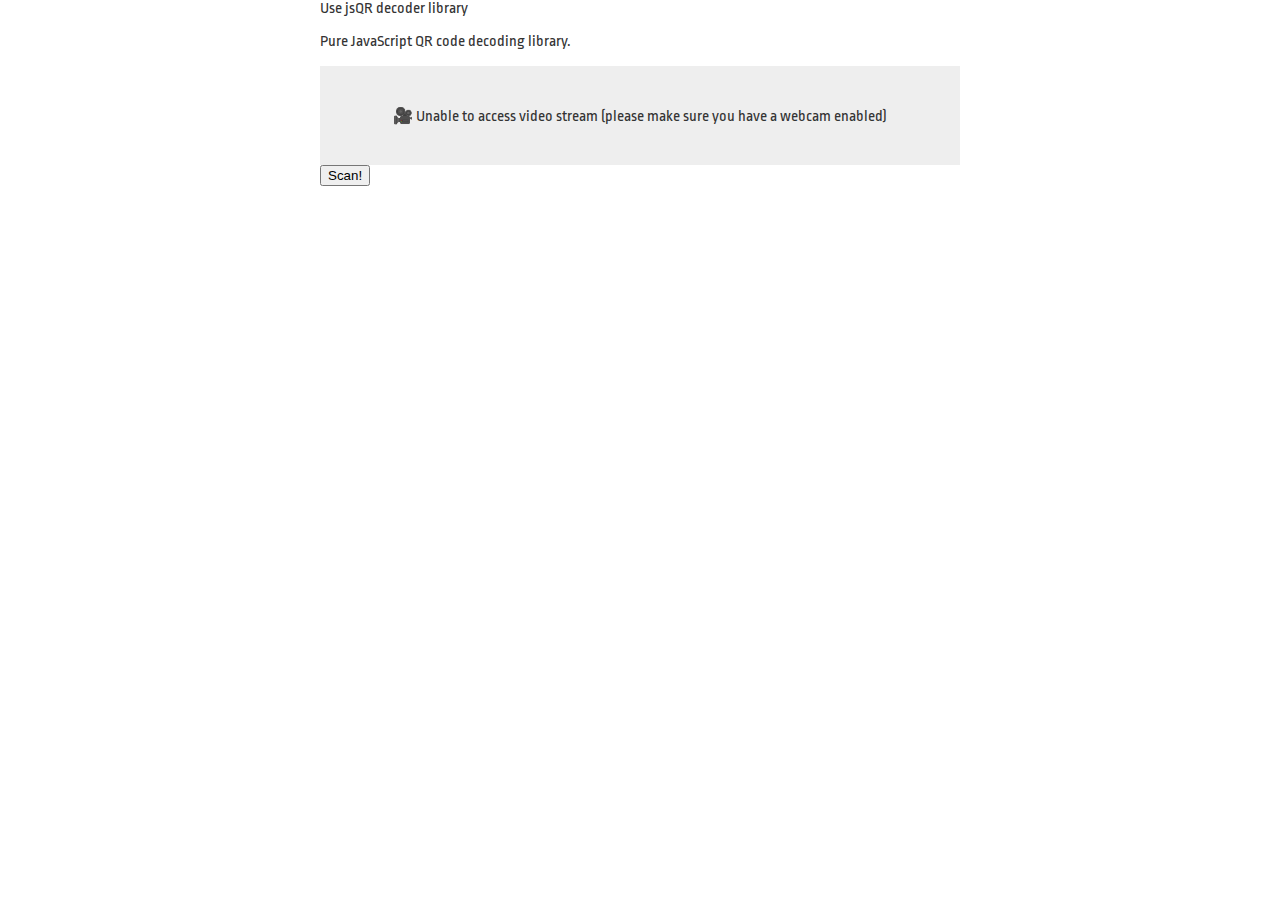
<file: index.html>
<html>
<head>
  <meta charset="utf-8">
  <meta name="viewport" content="width=device-width,initial-scale=1">
  <title>jsQR Demo</title>
  <script src="./jsQR.js"></script>
  <link href="https://fonts.googleapis.com/css?family=Ropa+Sans" rel="stylesheet">
<link href="style.css" rel="stylesheet">
</head>
<body>
  <p>Use jsQR decoder library</p>
  <p>Pure JavaScript QR code decoding library.</p>
  <div id="loadingMessage">🎥 Unable to access video stream (please make sure you have a webcam enabled)</div>
  <div><input type="button" value="Scan!" id="Btn"></div>
  <div id="output" hidden>
    <canvas id="canvas" hidden></canvas>
    <div id="outputMessage">No QR code detected.</div>
    <div hidden><b>Data:</b> <span id="outputData"></span></div>
  </div>
  <div id="video2"></div>
  <script>
    var video = document.createElement("video");
    var canvasElement = document.getElementById("canvas");
    var canvas = canvasElement.getContext("2d");
    var loadingMessage = document.getElementById("loadingMessage");
    var outputContainer = document.getElementById("output");
    var outputMessage = document.getElementById("outputMessage");
    var outputData = document.getElementById("outputData");

//    document.getElementById("video2").appendChild(video);
    let strm;
    function drawLine(begin, end, color) {
      canvas.beginPath();
      canvas.moveTo(begin.x, begin.y);
      canvas.lineTo(end.x, end.y);
      canvas.lineWidth = 4;
      canvas.strokeStyle = color;
      canvas.stroke();
    }
let videoStart = () =>  {
  // Use facingMode: environment to attemt to get the front camera on phones
  strm = navigator.mediaDevices.getUserMedia({ video: { facingMode: "environment" } }).then(function(stream) {
    strm = stream;
    video.srcObject = stream;
    video.setAttribute("playsinline", true); // required to tell iOS safari we don't want fullscreen
    video.play();
//     requestAnimationFrame(tick);
  });
}

function tick() {
  loadingMessage.innerText = "⌛ Loading video..."
  if (video.readyState === video.HAVE_ENOUGH_DATA) {
    loadingMessage.hidden = true;
    canvasElement.hidden = false;
    outputContainer.hidden = false;

    canvasElement.height = video.videoHeight;
    canvasElement.width = video.videoWidth;
    canvas.drawImage(video, 0, 0, canvasElement.width, canvasElement.height);
    var imageData = canvas.getImageData(0, 0, canvasElement.width, canvasElement.height); 
    var code = jsQR(imageData.data, imageData.width, imageData.height, {
      inversionAttempts: "dontInvert",
    });
    if (code) { console.log(code);
      drawLine(code.location.topLeftCorner, code.location.topRightCorner, "#FF3B58");
      drawLine(code.location.topRightCorner, code.location.bottomRightCorner, "#FF3B58");
      drawLine(code.location.bottomRightCorner, code.location.bottomLeftCorner, "#FF3B58");
      drawLine(code.location.bottomLeftCorner, code.location.topLeftCorner, "#FF3B58");
      outputMessage.hidden = true;
      outputData.parentElement.hidden = false;
      outputData.innerText = code.data;
      btn.click();
    } else {
      outputMessage.hidden = false;
      outputData.parentElement.hidden = true;
    }
  }
  if(videoStreamingF) {
    requestAnimationFrame(tick);
  } else  {
    canvasElement.hidden = true;
  }
}

let videoStreamingF = false;
  let btn = document.getElementById("Btn");
  btn.addEventListener("click",() =>  {
    if(!videoStreamingF)  {
      videoStreamingF = true;
      btn.value = "Close";
      videoStart();
      requestAnimationFrame(tick);
    } else  {
      videoStreamingF = false;
      btn.value = "Scan";
      strm.getTracks().forEach(track => {
        track.stop();
      })
    }
  })
  </script>
</body>
</html>
</file>
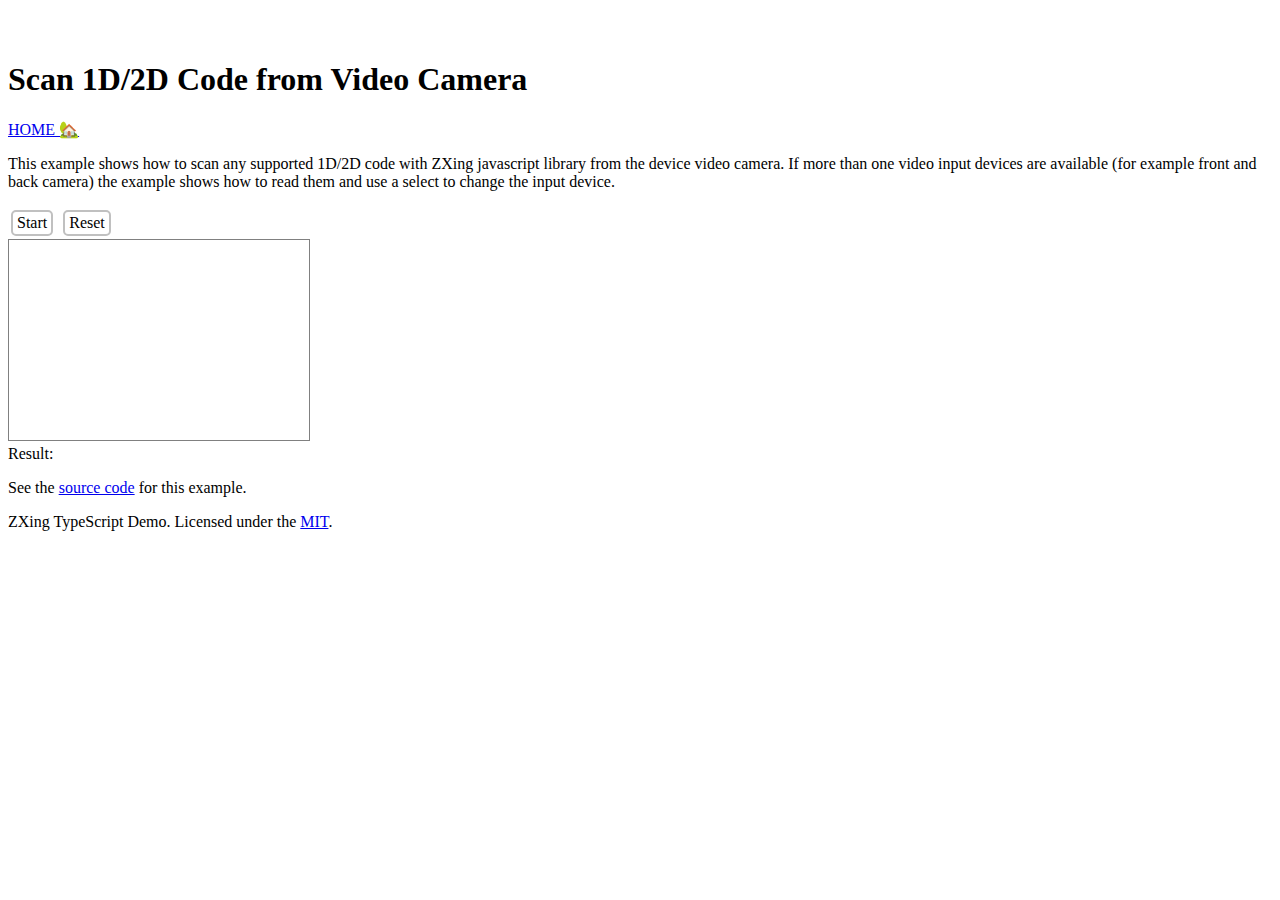
<file: index-2.html>
<!doctype html>
<html lang="en">

<head>
  <meta charset="utf-8">
  <meta name="viewport" content="width=device-width, initial-scale=1">
  <!--<meta name="author" content="ZXing for JS">-->

  <title>ZXing Decoding from camera stream</title>

  <link rel="stylesheet" rel="preload" as="style" onload="this.rel='stylesheet';this.onload=null"
    href="https://fonts.googleapis.com/css?family=Roboto:300,300italic,700,700italic">
<!--  <link rel="stylesheet" rel="preload" as="style" onload="this.rel='stylesheet';this.onload=null"
    href="https://unpkg.com/normalize.css@8.0.0/normalize.css">
  <link rel="stylesheet" rel="preload" as="style" onload="this.rel='stylesheet';this.onload=null"
    href="https://unpkg.com/milligram@1.3.0/dist/milligram.min.css">-->
<style type="text/css">
.button	{
	border: 2px solid silver;
	margin: 3px;
	padding: 2px 4px;
	border-radius: 5px;
	cursor: pointer;
	display: inline-block;
}
</style>
</head>

<body>

  <main class="wrapper" style="padding-top:2em">

    <section class="container" id="demo-content">
      <h1 class="title">Scan 1D/2D Code from Video Camera</h1>

      <p>
        <a class="button-small button-outline" href="../../index.html">HOME 🏡</a>
      </p>

      <p>This example shows how to scan any supported 1D/2D code with ZXing javascript library from the device video
        camera. If more
        than one video input devices are available (for example front and back camera) the example shows how to read
        them and use a select to change the input device.</p>

      <div>
        <a class="button" id="startButton">Start</a>
        <a class="button" id="resetButton">Reset</a>
      </div>

      <div>
        <video id="video" width="300" height="200" style="border: 1px solid gray"></video>
      </div>

      <div id="sourceSelectPanel" style="display:none">
        <label for="sourceSelect">Change video source:</label>
        <select id="sourceSelect" style="max-width:400px">
        </select>
      </div>

      <label>Result:</label>
      <pre><code id="result"></code></pre>

      <p>See the <a href="https://github.com/zxing-js/library/tree/master/docs/examples/multi-camera/">source code</a>
        for this example.</p>
    </section>

    <footer class="footer">
      <section class="container">
        <p>ZXing TypeScript Demo. Licensed under the <a target="_blank"
            href="https://github.com/zxing-js/library#license" title="MIT">MIT</a>.</p>
      </section>
    </footer>

  </main>

  <script src="./ZXing.js"></script>
  <script>
    window.addEventListener('load', function () {
      let selectedDeviceId;
      const codeReader = new ZXing.BrowserMultiFormatReader()
      console.log('ZXing code reader initialized')
      codeReader.listVideoInputDevices()
        .then((videoInputDevices) => {
          const sourceSelect = document.getElementById('sourceSelect')
          selectedDeviceId = videoInputDevices[0].deviceId
          if (videoInputDevices.length >= 1) {
            videoInputDevices.forEach((element) => {
              const sourceOption = document.createElement('option')
              sourceOption.text = element.label
              sourceOption.value = element.deviceId
              sourceSelect.appendChild(sourceOption)
            })

            sourceSelect.onchange = () => {
              selectedDeviceId = sourceSelect.value;
            };

            const sourceSelectPanel = document.getElementById('sourceSelectPanel')
            sourceSelectPanel.style.display = 'block'
          }

          document.getElementById('startButton').addEventListener('click', () => {
            codeReader.decodeFromVideoDevice(selectedDeviceId, 'video', (result, err) => {
              if (result) {
                console.log(result)
                document.getElementById('result').textContent = result.text
              }
              if (err && !(err instanceof ZXing.NotFoundException)) {
                console.error(err)
                document.getElementById('result').textContent = err
              }
            })
            console.log(`Started continous decode from camera with id ${selectedDeviceId}`)
          })

          document.getElementById('resetButton').addEventListener('click', () => {
            codeReader.reset()
            document.getElementById('result').textContent = '';
            console.log('Reset.')
          })

        })
        .catch((err) => {
          console.error(err)
        })
    })
  </script>

</body>

</html>
</file>
<file: style.css>
body {
  font-family: 'Ropa Sans', sans-serif;
  color: #333;
  max-width: 640px;
  margin: 0 auto;
  position: relative;
}

#githubLink {
  position: absolute;
  right: 0;
  top: 12px;
  color: #2D99FF;
}

h1 {
  margin: 10px 0;
  font-size: 40px;
}

#loadingMessage {
  text-align: center;
  padding: 40px;
  background-color: #eee;
}

#canvas {
  width: 80%;
  /*position: absolute;*/
}

#output {
  margin-top: 20px;
  background: #eee;
  padding: 10px;
  padding-bottom: 0;
}

#output div {
  padding-bottom: 10px;
  word-wrap: break-word;
}

#noQRFound {
  text-align: center;
}
</file>
